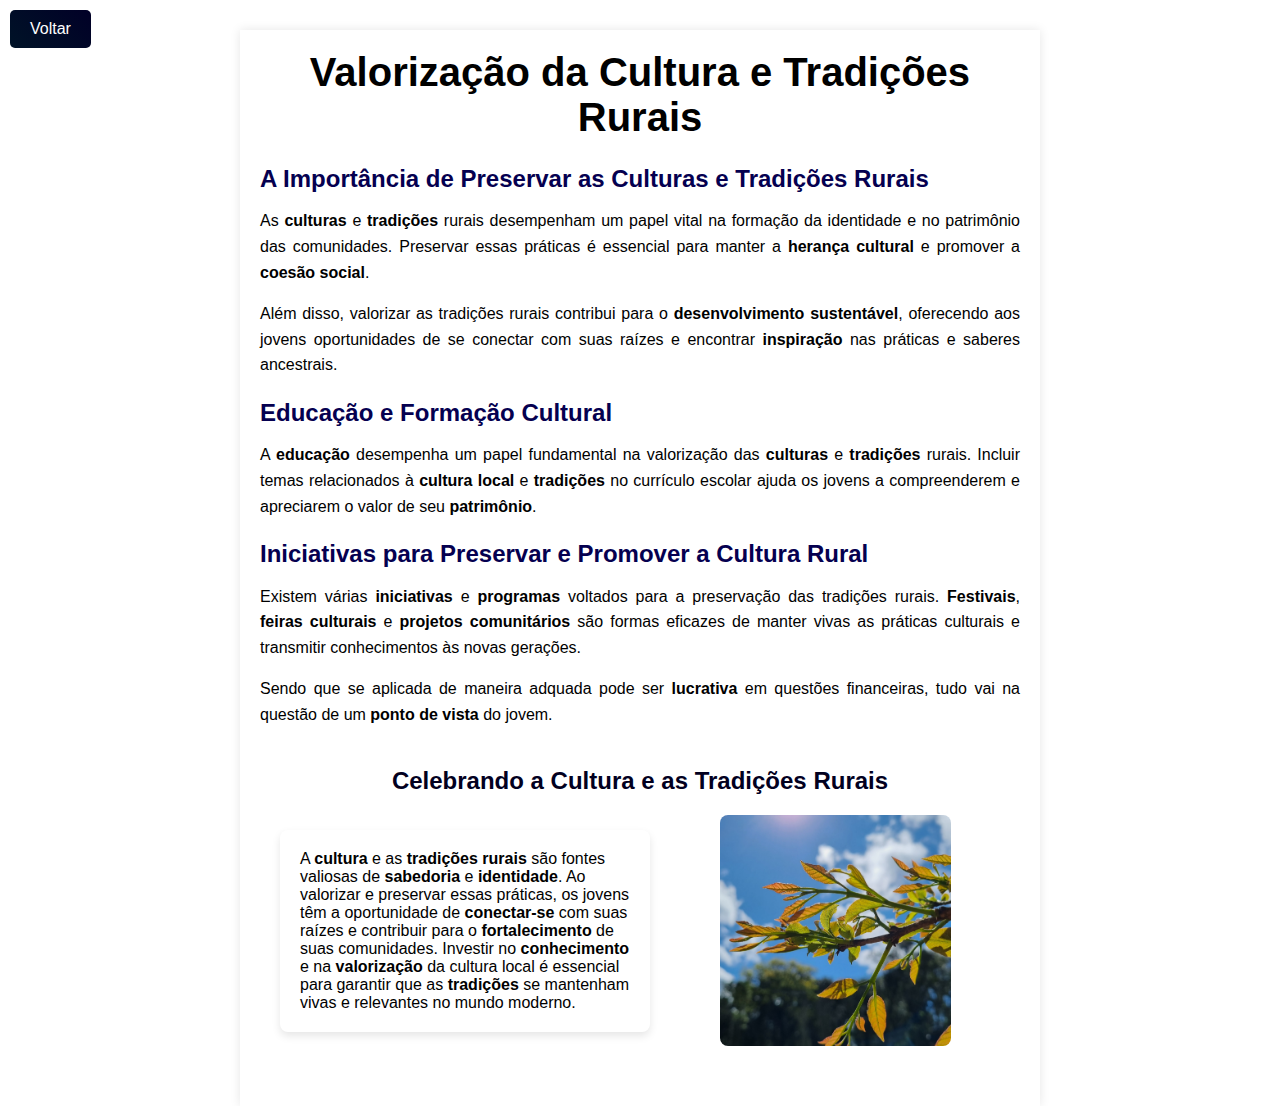
<file: Cultura.html>
<!DOCTYPE html>
<html lang="pt-BR">
<head>
    <meta charset="UTF-8">
    <meta name="viewport" content="width=device-width, initial-scale=1.0">
    <title>Valorização da Cultura e Tradições Rurais</title>
    <link rel="stylesheet" href="Style2.css">
    <link rel="icon" href="IMG/Logo Estrelas.png" type="image/x-icon">
</head>
<body>
    <button class="back-button" onclick="history.back()">Voltar</button>
    <div class="container">
        <header>
            <h1>Valorização da Cultura e Tradições Rurais</h1>
        </header>
        <div class="content">
            <h2>A Importância de Preservar as <strong>Culturas</strong> e <strong>Tradições</strong> Rurais</h2>
            <p>
                As <strong>culturas</strong> e <strong>tradições</strong> rurais desempenham um papel vital na formação da identidade e no patrimônio das comunidades. Preservar essas práticas é essencial para manter a <strong>herança cultural</strong> e promover a <strong>coesão social</strong>.
            </p>
            <p>
                Além disso, valorizar as tradições rurais contribui para o <strong>desenvolvimento sustentável</strong>, oferecendo aos jovens oportunidades de se conectar com suas raízes e encontrar <strong>inspiração</strong> nas práticas e saberes ancestrais.
            </p>
            <h2><strong>Educação e Formação Cultural</strong></h2>
            <p>
                A <strong>educação</strong> desempenha um papel fundamental na valorização das <strong>culturas</strong> e <strong>tradições</strong> rurais. Incluir temas relacionados à <strong>cultura local</strong> e <strong>tradições</strong> no currículo escolar ajuda os jovens a compreenderem e apreciarem o valor de seu <strong>patrimônio</strong>.
            </p>
            <h2>Iniciativas para Preservar e Promover a Cultura Rural</h2>
            <p>
                Existem várias <strong>iniciativas</strong> e <strong>programas</strong> voltados para a preservação das tradições rurais. <strong>Festivais</strong>, <strong>feiras culturais</strong> e <strong>projetos comunitários</strong> são formas eficazes de manter vivas as práticas culturais e transmitir conhecimentos às novas gerações.
            </p>
            <p>Sendo que se aplicada de maneira adquada pode ser <strong>lucrativa</strong> em questões financeiras, tudo vai na questão de um <strong>ponto de vista</strong> do jovem.</p> 
        </div>
        <div class="custom-container">
            <h2>Celebrando a <strong>Cultura</strong> e as <strong>Tradições</strong> Rurais</h2>
            <div class="custom-content">
                <div class="custom-text">
                    <p>A <strong>cultura</strong> e as <strong>tradições rurais</strong> são fontes valiosas de <strong>sabedoria</strong> e <strong>identidade</strong>. Ao valorizar e preservar essas práticas, os jovens têm a oportunidade de <strong>conectar-se</strong> com suas raízes e contribuir para o <strong>fortalecimento</strong> de suas comunidades. Investir no <strong>conhecimento</strong> e na <strong>valorização</strong> da cultura local é essencial para garantir que as <strong>tradições</strong> se mantenham vivas e relevantes no mundo moderno.</p>
                </div>
                <div class="custom-image-container">
                    <img src="IMG/20230827_135524-EDIT.jpg" alt="Imagem de folhas que retratam a cultura">
                </div>
            </div>
        </div>
    </div>
</body>
</html>
</file>
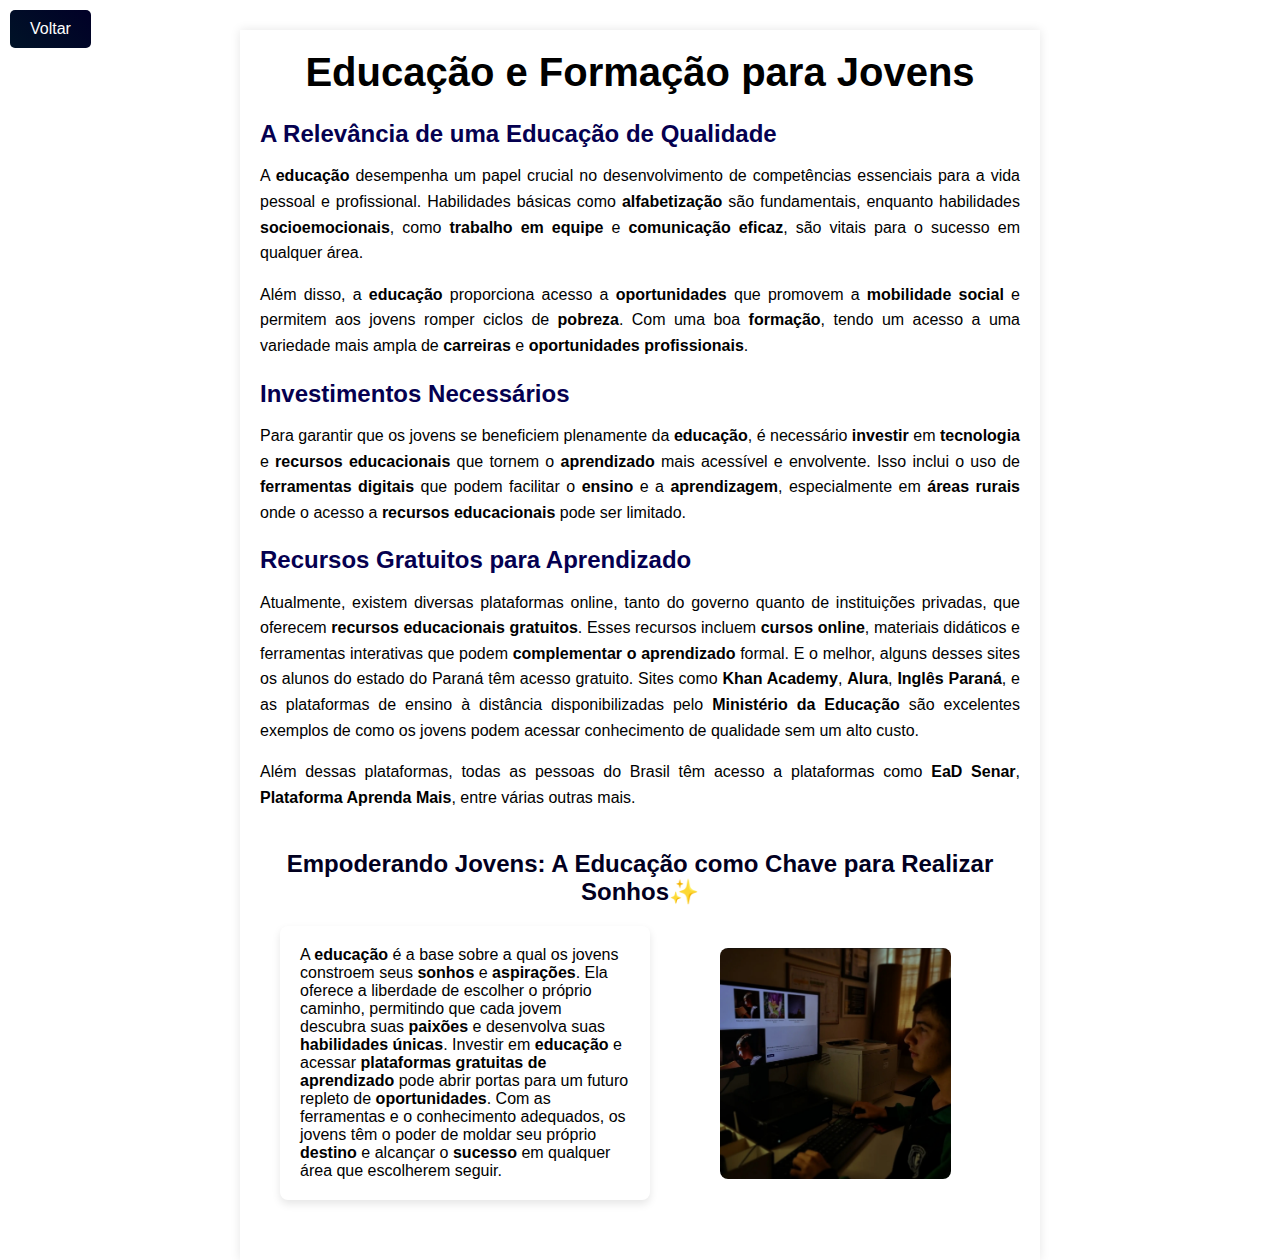
<file: Educação.html>
<!DOCTYPE html>
<html lang="pt-BR">

<head>
    <meta charset="UTF-8">
    <meta name="viewport" content="width=device-width, initial-scale=1.0">
    <title>Educação e Formação para Jovens</title>
    <link rel="stylesheet" href="Style2.css">
</head>

<body>
    <button class="back-button" onclick="history.back()">Voltar</button>
    <div class="container">
        <header>
            <h1>Educação e Formação para Jovens</h1>
        </header>
        <div class="content">
            <h2>A Relevância de uma <strong>Educação</strong> de Qualidade</h2>
            <p>
                A <strong>educação</strong> desempenha um papel crucial no desenvolvimento de competências essenciais
                para a vida pessoal e profissional. Habilidades básicas como <strong>alfabetização</strong> 
                são fundamentais, enquanto habilidades <strong>socioemocionais</strong>, como
                <strong>trabalho em equipe</strong> e <strong>comunicação eficaz</strong>, são vitais para o sucesso em
                qualquer área.
            </p>
            <p>
                Além disso, a <strong>educação</strong> proporciona acesso a <strong>oportunidades</strong> que promovem
                a <strong>mobilidade social</strong> e permitem aos jovens romper ciclos de <strong>pobreza</strong>.
                Com uma boa <strong>formação</strong>, tendo um acesso a uma variedade mais ampla de
                <strong>carreiras</strong> e <strong>oportunidades profissionais</strong>.
            </p>
            <h2><strong>Investimentos Necessários</strong></h2>
            <p>
                Para garantir que os jovens se beneficiem plenamente da <strong>educação</strong>, é necessário
                <strong>investir</strong> em <strong>tecnologia</strong> e <strong>recursos educacionais</strong> que
                tornem o <strong>aprendizado</strong> mais acessível e envolvente. Isso inclui o uso de
                <strong>ferramentas digitais</strong> que podem facilitar o <strong>ensino</strong> e a
                <strong>aprendizagem</strong>, especialmente em <strong>áreas rurais</strong> onde o acesso a
                <strong>recursos educacionais</strong> pode ser limitado.
            </p>
            <h2>Recursos Gratuitos para Aprendizado</h2>
            <p>
                Atualmente, existem diversas plataformas online, tanto do governo quanto de instituições privadas, que
                oferecem <strong>recursos educacionais gratuitos</strong>. Esses recursos incluem <strong>cursos
                    online</strong>, materiais didáticos e ferramentas interativas que podem <strong>complementar o
                    aprendizado</strong> formal. E o melhor, alguns desses sites os alunos do estado do Paraná têm
                acesso gratuito. Sites como <strong>Khan Academy</strong>, <strong>Alura</strong>, <strong>Inglês
                    Paraná</strong>, e as plataformas de ensino à distância disponibilizadas pelo <strong>Ministério da
                    Educação</strong> são excelentes exemplos de como os jovens podem acessar conhecimento de qualidade
                sem um alto custo.
            </p>
            <p>
                Além dessas plataformas, todas as pessoas do Brasil têm acesso a plataformas como <strong>EaD
                    Senar</strong>, <strong>Plataforma Aprenda Mais</strong>, entre várias outras mais.
            </p>

        </div>
        <div class="custom-container">
            <h2>Empoderando Jovens: A <strong>Educação</strong> como Chave para Realizar <strong>Sonhos</strong>✨</h2>
            <div class="custom-content">
                <div class="custom-text">
                    <p>A <strong>educação</strong> é a base sobre a qual os jovens constroem seus
                        <strong>sonhos</strong> e
                        <strong>aspirações</strong>. Ela oferece a liberdade de escolher o próprio caminho, permitindo
                        que cada
                        jovem descubra suas <strong>paixões</strong> e desenvolva suas <strong>habilidades
                            únicas</strong>.
                        Investir em <strong>educação</strong> e acessar <strong>plataformas gratuitas de
                            aprendizado</strong>
                        pode abrir portas para um futuro repleto de <strong>oportunidades</strong>. Com as ferramentas e
                        o
                        conhecimento adequados, os jovens têm o poder de moldar seu próprio <strong>destino</strong> e
                        alcançar
                        o <strong>sucesso</strong> em qualquer área que escolherem seguir.
                    </p>
                </div>
                <div class="custom-image-container">
                    <img src="IMG/EunoPC.jpg" alt="Descrição da Imagem">
                </div>
            </div>
        </div>
</body>

</html>
</file>
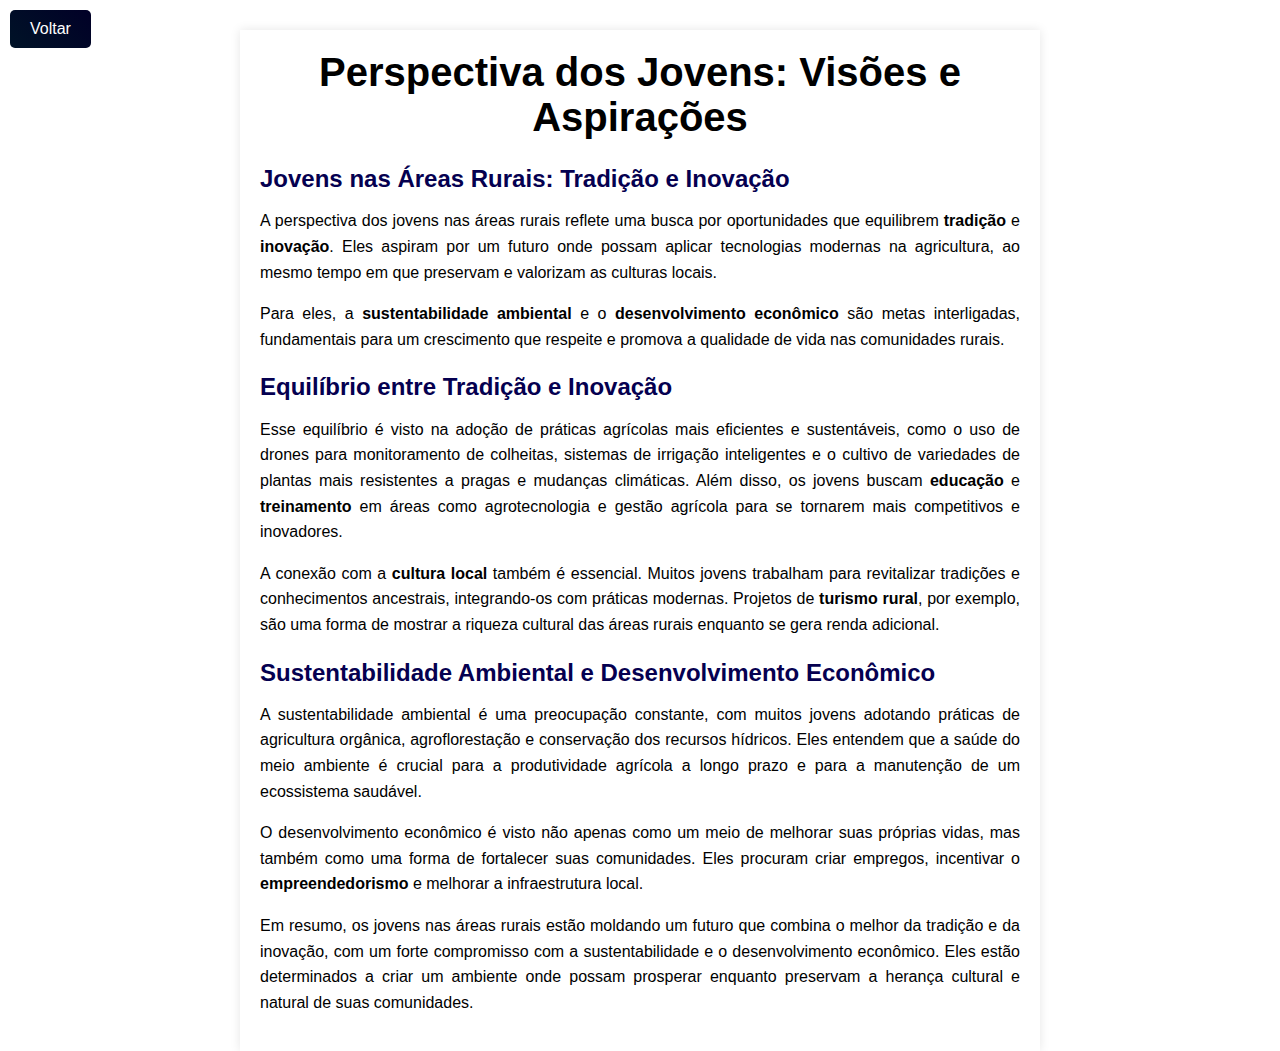
<file: Perspectiva.html>
<!DOCTYPE html>
<html lang="pt-BR">

<head>
    <meta charset="UTF-8">
    <meta name="viewport" content="width=device-width, initial-scale=1.0">
    <title>Perspectiva dos Jovens: Visões e Aspirações</title>
    <link rel="stylesheet" href="Style2.css">
</head>

<body>
    <button class="back-button" onclick="history.back()">Voltar</button>
    <div class="container">
        <header>
            <h1>Perspectiva dos Jovens: Visões e Aspirações</h1>
        </header>
        <div class="content">
            <h2>Jovens nas Áreas Rurais: <strong>Tradição</strong> e <strong>Inovação</strong></h2>
            <p>
                A perspectiva dos jovens nas áreas rurais reflete uma busca por oportunidades que equilibrem <strong>tradição</strong> e <strong>inovação</strong>. Eles aspiram por um futuro onde possam aplicar tecnologias modernas na agricultura, ao mesmo tempo em que preservam e valorizam as culturas locais.
            </p>
            <p>
                Para eles, a <strong>sustentabilidade ambiental</strong> e o <strong>desenvolvimento econômico</strong> são metas interligadas, fundamentais para um crescimento que respeite e promova a qualidade de vida nas comunidades rurais.
            </p>
            <h2><strong>Equilíbrio</strong> entre Tradição e Inovação</h2>
            <p>
                Esse equilíbrio é visto na adoção de práticas agrícolas mais eficientes e sustentáveis, como o uso de drones para monitoramento de colheitas, sistemas de irrigação inteligentes e o cultivo de variedades de plantas mais resistentes a pragas e mudanças climáticas. Além disso, os jovens buscam <strong>educação</strong> e <strong>treinamento</strong> em áreas como agrotecnologia e gestão agrícola para se tornarem mais competitivos e inovadores.
            </p>
            <p>
                A conexão com a <strong>cultura local</strong> também é essencial. Muitos jovens trabalham para revitalizar tradições e conhecimentos ancestrais, integrando-os com práticas modernas. Projetos de <strong>turismo rural</strong>, por exemplo, são uma forma de mostrar a riqueza cultural das áreas rurais enquanto se gera renda adicional.
            </p>
            <h2><strong>Sustentabilidade Ambiental</strong> e <strong>Desenvolvimento Econômico</strong></h2>
            <p>
                A sustentabilidade ambiental é uma preocupação constante, com muitos jovens adotando práticas de agricultura orgânica, agroflorestação e conservação dos recursos hídricos. Eles entendem que a saúde do meio ambiente é crucial para a produtividade agrícola a longo prazo e para a manutenção de um ecossistema saudável.
            </p>
            <p>
                O desenvolvimento econômico é visto não apenas como um meio de melhorar suas próprias vidas, mas também como uma forma de fortalecer suas comunidades. Eles procuram criar empregos, incentivar o <strong>empreendedorismo</strong> e melhorar a infraestrutura local.
            </p>
            <p>
                Em resumo, os jovens nas áreas rurais estão moldando um futuro que combina o melhor da tradição e da inovação, com um forte compromisso com a sustentabilidade e o desenvolvimento econômico. Eles estão determinados a criar um ambiente onde possam prosperar enquanto preservam a herança cultural e natural de suas comunidades.
            </p>
        </div>
    </div>
</body>

</html>
</file>
<file: Style2.css>
:root {
    --azulescuro-cor: #050050;
    --dark-cor:#000000;
    --branco-cor:#ffffff;
}
/* Reset CSS */
* {
    margin: 0;
    padding: 0;
    box-sizing: border-box;
}

/* Estilos Gerais */
body, html {
    height: 100%;
    font-family: Arial, sans-serif;
    margin: 0;
}

.container {
    max-width: 800px;
    margin: 30px auto;
    padding: 20px;
    background-color: var(--branco-cor);
    box-shadow: 0 0 10px rgba(0, 0, 0, 0.1);
}
header {
    text-align: center;
    margin-bottom: 20px;
}
header h1 {
    color: var(--dark-cor);
    font-size: 2.5em;
    margin: 0;
}
.content {
    line-height: 1.6;
}
.content h2 {
    color: var(--azulescuro-cor);
    margin-bottom: 10px;
}
.content p {
    margin-bottom: 1em;
    text-align: justify;
}

/* Botão de Voltar */
.back-button {
    position: fixed;
    top: 10px; /* Ajuste conforme necessário */
    left: 10px; /* Ajuste conforme necessário */
    padding: 10px 20px;
    font-size: 1rem;
    background: linear-gradient(45deg, #001327, #010027);
    color: var(--branco-cor);
    border: none;
    cursor: pointer;
    border-radius: 5px;
    z-index: 1000; /* Garante que o botão fique acima de outros elementos */
    transition: background 0.3s ease, transform 0.3s ease;
}

.back-button:hover {
    background: linear-gradient(45deg, #017cff, #00074b);
    transform: translateY(-3px);
    box-shadow: 0px 5px 10px rgba(0, 61, 126, 0.5);
}



.custom-container {
    max-width: 1200px;
    margin: 20px auto;
    padding: 20px;
}

.custom-container h2 {
    color: #02001f;
    text-align: center;
    margin-bottom: 20px;
}

.custom-content {
    display: flex;
    align-items: center;
    justify-content: center;
    gap: 20px; /* Espaço entre a imagem e o texto */
}

.custom-text {
    flex: 1;
    padding: 20px;
    background-color: #fff;
    border-radius: 8px;
    box-shadow: 0 4px 8px rgba(0, 0, 0, 0.1);
}

.custom-image-container {
    flex: 1;
    display: flex;
    justify-content: center;
    align-items: center;
}

.custom-image-container img {
    max-width: 70%;
    height: auto;
    border-radius: 8px;
    transition: transform 0.3s ease;
}

.custom-image-container:hover img {
    transform: scale(1.05); /* Aumenta a imagem quando o mouse passa por cima */
}
</file>
